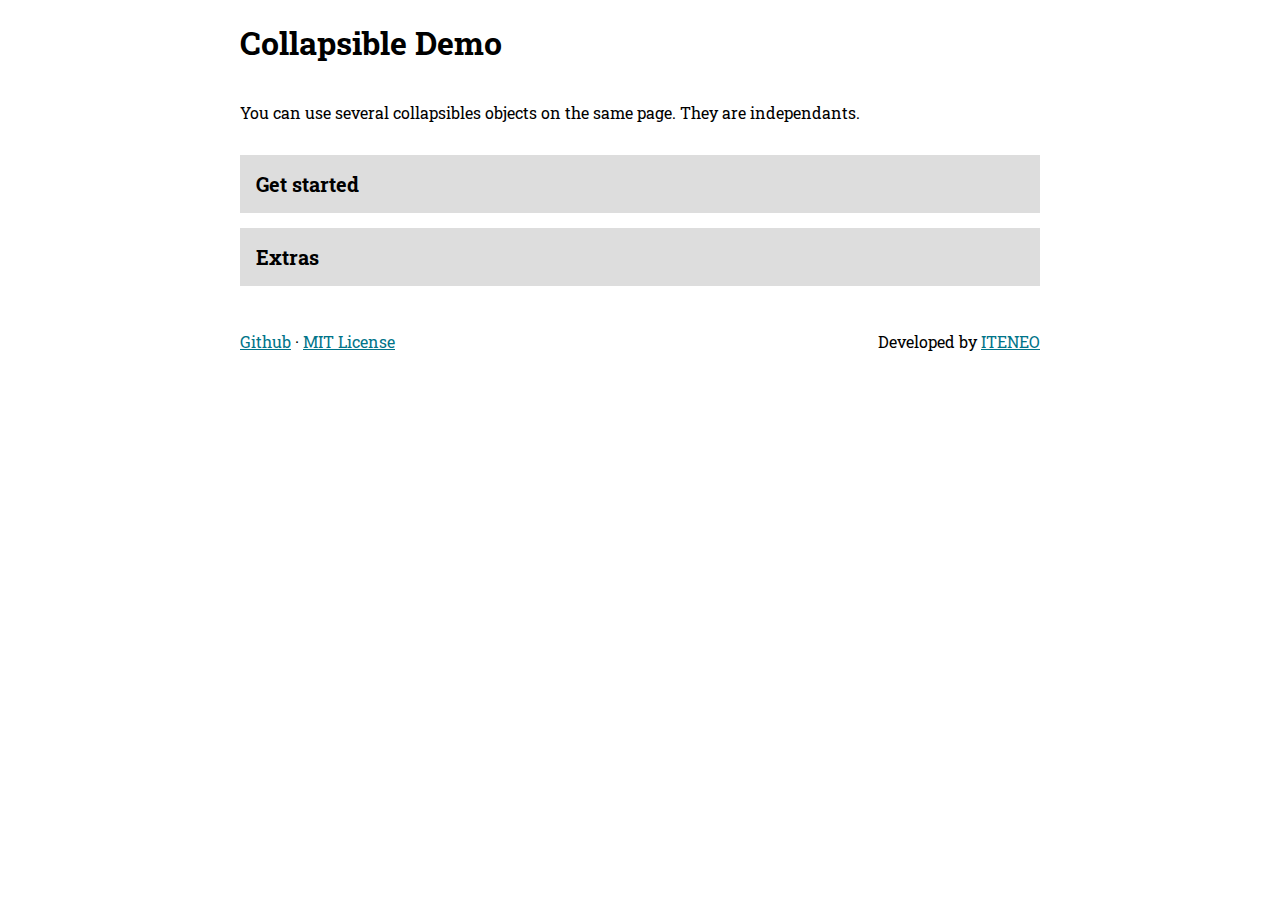
<file: demo/index.html>
<!doctype html>
<html lang="en">
  <head>
    <meta charset="utf-8" />
    <title>Collapsible Demo</title>
    <link href="demo.css" rel="stylesheet" media="all" />
  </head>
  <body>

    <div id="main">
      <h1>Collapsible Demo</h1>
      <p>You can use several collapsibles objects on the same page. They are independants.</p>

      <div class="collapsible">
        <div class="collapse-container">
          <div class="collapse-head">
            <h2>Get started</h2>
          </div>
          <div class="collapse-content">
            <h3>1/ Add scripts</h3>
            <pre>
&lt;script src="jquery.js">&lt;/script>
&lt;script src="collapsible.js">&lt;/script>

<b>&lt;!-- Initialize Collapsible --></b>
&lt;script type="text/javascript">
  $(document).ready(function() {

    $('.collapsible').collapsible();

  });
&lt;/script></pre>

          <h3>2/ Minimal HTML</h3>
          <pre>
&lt;div class="collapsible">

  <b>&lt;!-- One... --></b>
  &lt;div class="collapse-container">
    &lt;div class="collapse-head">
      ...
    &lt;/div>
    &lt;div class="collapse-content">
      ...
    &lt;/div>
  &lt;/div>

  <b>&lt;!-- Two... --></b>
  &lt;div class="collapse-container">
    &lt;div class="collapse-head">
      ...
    &lt;/div>
    &lt;div class="collapse-content">
      ...
    &lt;/div>
  &lt;/div>

  ...

&lt;/div></pre>
          </div>
        </div>
        <div class="collapse-container">
          <div class="collapse-head">
            <h2>Extras</h2>
          </div>
          <div class="collapse-content">


            <h3>Options</h3>
            <pre>
$(document).ready(function() {

  $('.collapsible').collapsible({
    classContainer: "collapse-container",
    classHead     : "collapse-head",
    classContent  : "collapse-content",
    classOpen     : "collapse-open",
    classClose    : "collapse-close",
    speed         : 200
  });

});</pre>


            <h3>CSS for beginners</h3>
            <p><em>.collapse-close</em> is also availabled when the collapse is closed</p>
            <pre>
.collapse-container {
  margin: 15px 0;
  border: 1px solid #ddd;
}
.collapse-head {
  background-color: #ddd;
  cursor: pointer;
  padding: 15px;
}
.collapse-head h2 {
  font-size: 125%;
  padding: 0;
  margin: 0;
}
.collapse-content {
  padding: 15px;
}
.collapse-container.collapse-open {
  border: 1px solid #007489;
}
.collapse-container.collapse-open .collapse-head {
  background-color: #007489;
  color: #fff;
}</pre>

            <h3>CSS for bootstrap v3</h3>
            <pre>
.collapsible {
  @extend .panel-group;
}

.collapse-container {
  @extend .panel, .panel-default;
}

.collapse-head {
  @extend .panel-heading, .panel-title;
  cursor: pointer;
}

.collapse-content {
  @extend .panel-collapse, .collapse, .panel-body;
  border-top: 1px solid #ddd;
}

.collapse-open {
  @extend .collapse.in;
}</pre>

          </div>
        </div>
      </div>

      <footer>
        <div class="pull-left">
          <a href="https://github.com/Iteneo/Collapsible" target="_blank" title="Github">Github</a>
          &middot;
          <a href="https://opensource.org/licenses/MIT" target="_blank">MIT License</a>
        </div>
        <div class="pull-right">
          Developed by <a href="https://iteneo.fr" target="_blank">ITENEO</a>
        </div>
      </footer>
    </div>

    <script src="https://cdnjs.cloudflare.com/ajax/libs/jquery/2.2.4/jquery.min.js"></script>
    <script src="../collapsible.js"></script>
    <script src="demo.js"></script>
  </body>
</html>
</file>
<file: demo/demo.css>
@import url(https://fonts.googleapis.com/css?family=Roboto+Slab:400,700);

html, body {
  font-family: 'Roboto Slab', sans-serif;
}

#main {
  width: 95%;
  max-width: 800px;
  margin: auto;
}

a {
  color: #007489;
}

p {
  padding: 1em 0;
}

.pull-left {
  float: left;
}

.pull-right {
  float: right;
}

code {
    background: hsl(220, 80%, 90%);
}

pre {
    white-space: pre-wrap;
    background: #daf9ff;
    padding: 15px;
}

footer {
  padding-top: 30px;
}

/*
 * COLLAPSIBLE DEMO
 */

.collapse-container {
  margin: 15px 0;
  border: 1px solid #ddd;
}
.collapse-head {
  background-color: #ddd;
  cursor: pointer;
  padding: 15px;
}
.collapse-head h2 {
  font-size: 125%;
  padding: 0;
  margin: 0;
}

.collapse-content {
  padding: 15px;
}
.collapse-container.collapse-open {
  border: 1px solid #007489;
}
.collapse-container.collapse-open .collapse-head {
  background-color: #007489;
  color: #fff;
}
</file>
